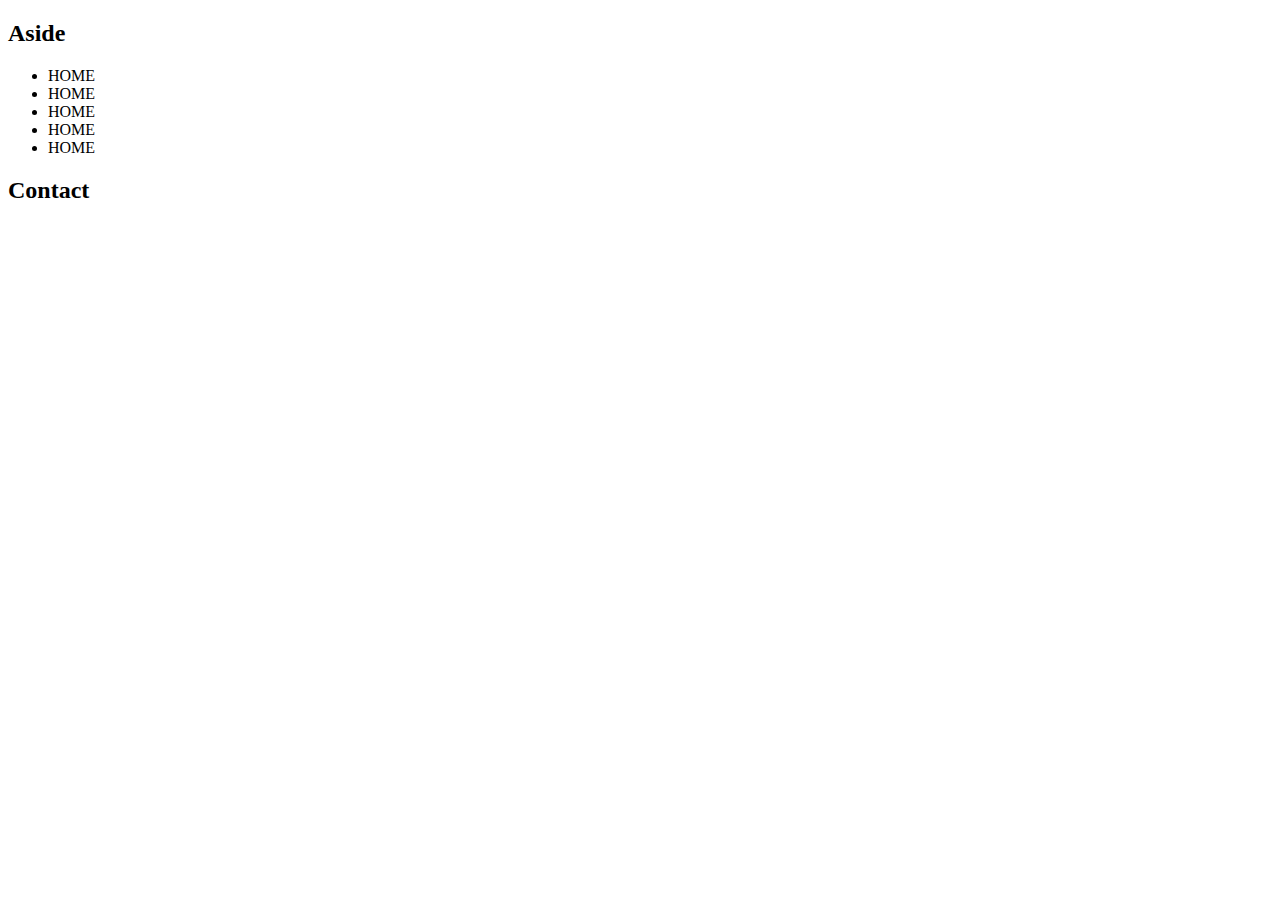
<file: 6.HTML Layout/index.html>
<!DOCTYPE html>
<html lang="en">
<head>
    <meta charset="UTF-8">
    <meta http-equiv="X-UA-Compatible" content="IE=edge">
    <meta name="viewport" content="width=device-width, initial-scale=1.0">
    <title>Document</title>
</head>
<body>
    
    <div class="site-content">
        <aside id="aside-bar">
            <h2>Aside</h2>
            <div class="menu">
                <ul>
                    <li>HOME</li>
                    <li>HOME</li>
                    <li>HOME</li>
                    <li>HOME</li>
                    <li>HOME</li>
                </ul>
            </div>
            <div class="social">

            </div>
        </aside>
        <div class="right">
            <div class="text"></div>
            <div class="gallery">
                <div class="box">
                    <div class="top"></div>
                    <div class="bottom"></div>
                </div>
                <div class="box">
                    <div class="top"></div>
                    <div class="bottom"></div>
                </div>
                <div class="box">
                    <div class="top"></div>
                    <div class="bottom"></div>
                </div>
                <div class="box">
                    <div class="top"></div>
                    <div class="bottom"></div>
                </div>
                <div class="box">
                    <div class="top"></div>
                    <div class="bottom"></div>
                </div>
                <div class="box">
                    <div class="top"></div>
                    <div class="bottom"></div>
                </div>
            </div>

            <div class="contact">
                <h2>Contact</h2>
                <div class="all">
                    <div class="box"></div>
                    <div class="box"></div>
                    <div class="box"></div>
                </div>
            </div>
        </div>
    </div>


    <!-- <header></header>
    <div class="site-content"></div>
    <footer></footer>

    <div class="header">
        <div class="header-all">
            <div class="left"></div>
            <div class="right"></div>
        </div>
    </div>

    <section id="Team"></section>
    <section id="Gallery">
        <div class="left"></div>
    </section>

    <section id="Notebook">
        <div class="product-all">
            <div class="left"></div>
            <div class="right"></div>
        </div>
    </section> -->

</body>
</html>
</file>
